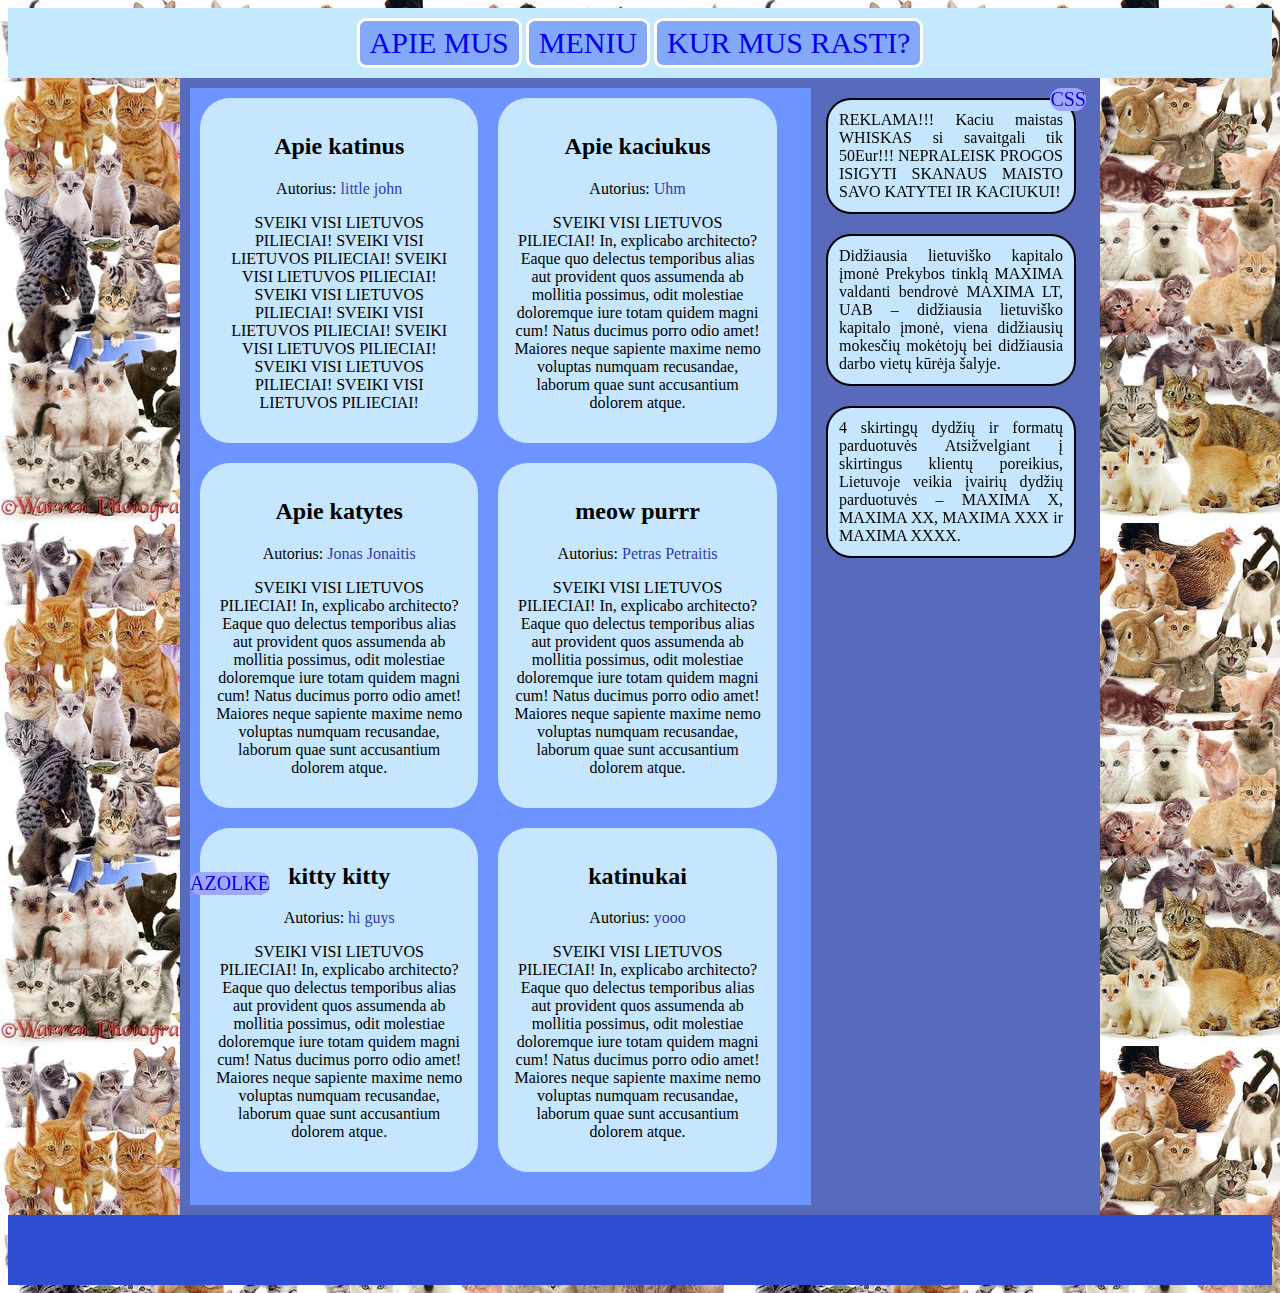
<file: index.html>
<!DOCTYPE html>
<html lang="en">
<head>
    <meta charset="UTF-8">
    <meta name="viewport" content="width=device-width, initial-scale=1.0">
    <title>Document</title>
    <link rel="stylesheet" href="style.css">
</head>
<body background="b5e419b0c4980ea325a3ef7385b2c620.jpg">
    <div class="meniu">
        <div class="mygt"> <a href="indee.html" style="text-decoration:none">Apie mus</a></div>
        <div class="mygt"> <a href="yt.html" style="text-decoration:none">Meniu</a></div>
        <div class="mygt"> <a href="inde.html" style="text-decoration:none">Kur mus rasti?</a></div>
    </div>
    <div class="pagrindas">
        <div class="straipsniai">
            <div class="straipsnis">
                <h2>
                    Apie katinus
                </h2>
                <p>
                    Autorius: <span class="autorius">little john</span> 
                </p>
                <p>
                    SVEIKI VISI LIETUVOS PILIECIAI! SVEIKI VISI LIETUVOS PILIECIAI! SVEIKI VISI LIETUVOS PILIECIAI! SVEIKI VISI LIETUVOS PILIECIAI! SVEIKI VISI LIETUVOS PILIECIAI! SVEIKI VISI LIETUVOS PILIECIAI! SVEIKI VISI LIETUVOS PILIECIAI! SVEIKI VISI LIETUVOS PILIECIAI! 
                </p>
            </div>
            <div class="straipsnis">
                <h2>
                    Apie kaciukus
                </h2>
                <p>
                    Autorius: <span class="autorius">Uhm</span> 
                </p>
                <p>
                    SVEIKI VISI LIETUVOS PILIECIAI! In, explicabo architecto? Eaque quo delectus temporibus alias aut provident quos assumenda ab mollitia possimus, odit molestiae doloremque iure totam quidem magni cum! Natus ducimus porro odio amet! Maiores neque sapiente maxime nemo voluptas numquam recusandae, laborum quae sunt accusantium dolorem atque.
                </p>
            </div>
            <div class="straipsnis">
                <h2>
                    Apie katytes
                </h2>
                <p>
                    Autorius: <span class="autorius">Jonas Jonaitis</span> 
                </p>
                <p>
                    SVEIKI VISI LIETUVOS PILIECIAI! In, explicabo architecto? Eaque quo delectus temporibus alias aut provident quos assumenda ab mollitia possimus, odit molestiae doloremque iure totam quidem magni cum! Natus ducimus porro odio amet! Maiores neque sapiente maxime nemo voluptas numquam recusandae, laborum quae sunt accusantium dolorem atque.
                </p>
            </div>
            <div class="straipsnis">
                <h2>
                    meow purrr
                </h2>
                <p>
                    Autorius: <span class="autorius">Petras Petraitis</span> 
                </p>
                <p>
                    SVEIKI VISI LIETUVOS PILIECIAI! In, explicabo architecto? Eaque quo delectus temporibus alias aut provident quos assumenda ab mollitia possimus, odit molestiae doloremque iure totam quidem magni cum! Natus ducimus porro odio amet! Maiores neque sapiente maxime nemo voluptas numquam recusandae, laborum quae sunt accusantium dolorem atque.
                </p>
            </div>
            <div class="straipsnis">
                    <h2>
                        kitty kitty
                    </h2>
                    <p>
                        Autorius: <span class="autorius">hi guys</span> 
                    </p>
                    <p>
                        SVEIKI VISI LIETUVOS PILIECIAI! In, explicabo architecto? Eaque quo delectus temporibus alias aut provident quos assumenda ab mollitia possimus, odit molestiae doloremque iure totam quidem magni cum! Natus ducimus porro odio amet! Maiores neque sapiente maxime nemo voluptas numquam recusandae, laborum quae sunt accusantium dolorem atque.
                    </p>
            </div>
            <div class="straipsnis">
                    <h2>
                        katinukai
                    </h2>
                    <p>
                        Autorius: <span class="autorius">yooo</span> 
                    </p>
                    <p>
                        SVEIKI VISI LIETUVOS PILIECIAI! In, explicabo architecto? Eaque quo delectus temporibus alias aut provident quos assumenda ab mollitia possimus, odit molestiae doloremque iure totam quidem magni cum! Natus ducimus porro odio amet! Maiores neque sapiente maxime nemo voluptas numquam recusandae, laborum quae sunt accusantium dolorem atque.
                    </p>        
            </div>
            <div class="burb2">
                <a href="azuolynogimnazija.lt" style="text-decoration:none">azolke</a></div>
            </div>
    
            <div class="sonas">
                <div class="burb">
                    <a href="https://www.w3schools.com/css/" style="text-decoration:none">CSS</a>
                </div>
                <div class="skydelis">
                    REKLAMA!!! Kaciu maistas WHISKAS si savaitgali tik 50Eur!!! NEPRALEISK PROGOS ISIGYTI SKANAUS MAISTO SAVO KATYTEI IR KACIUKUI!
                </div>
                <div class="skydelis">
                    Didžiausia lietuviško kapitalo įmonė
    Prekybos tinklą MAXIMA valdanti bendrovė MAXIMA LT, UAB – didžiausia lietuviško kapitalo įmonė, viena didžiausių mokesčių mokėtojų bei didžiausia darbo vietų kūrėja šalyje.
                </div>
                <div class="skydelis">
                    4 skirtingų dydžių ir formatų parduotuvės
    Atsižvelgiant į skirtingus klientų poreikius, Lietuvoje veikia įvairių dydžių parduotuvės – MAXIMA X, MAXIMA XX, MAXIMA XXX ir MAXIMA XXXX.
                </div>
            </div>
    
    </div>
    
    <div class="poraste">
    
    </div>
    
</body>
</html>
</file>
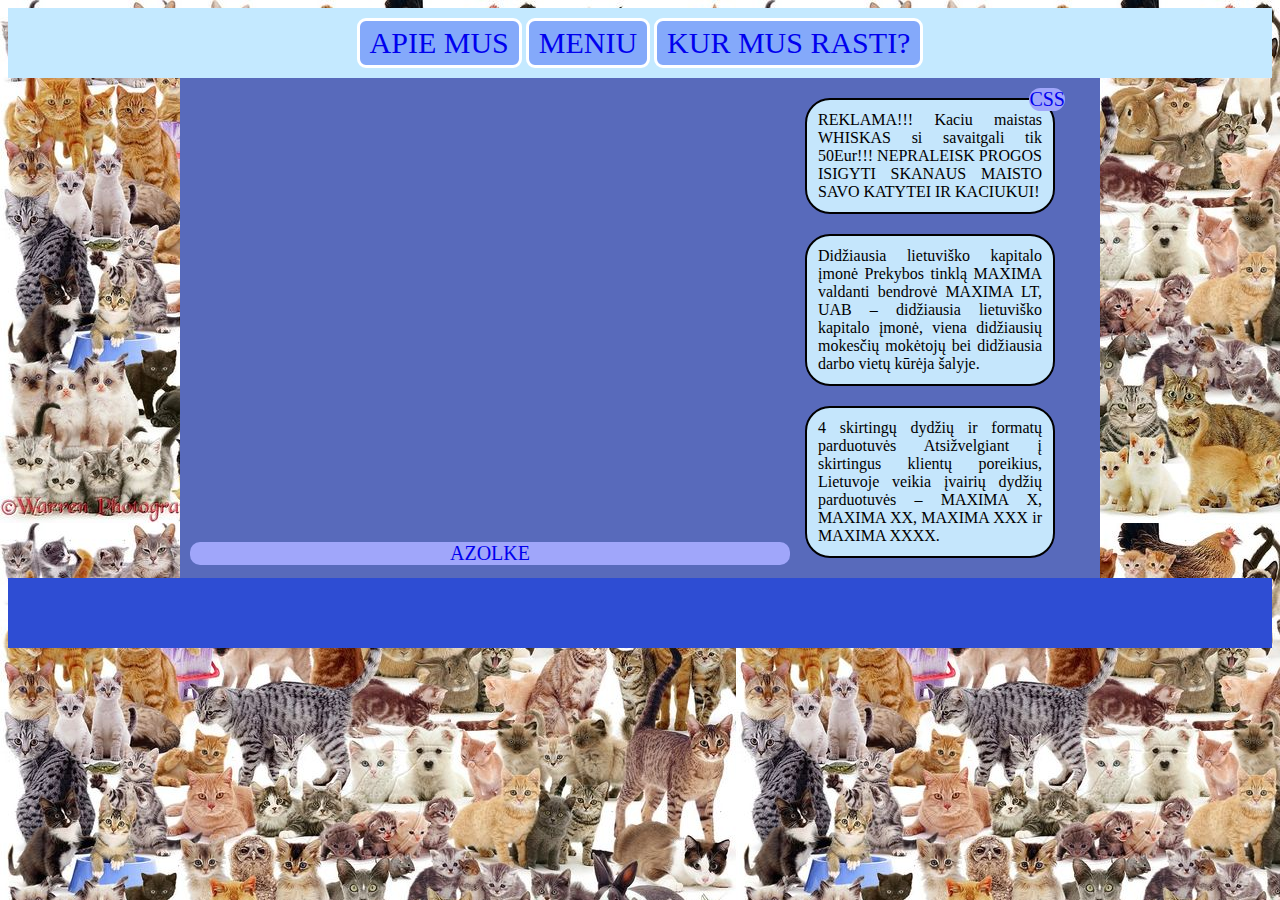
<file: inde.html>
<!DOCTYPE html>
<html lang="en">
<head>
    <meta charset="UTF-8">
    <meta name="viewport" content="width=device-width, initial-scale=1.0">
    <title>Document</title>
    <link rel="stylesheet" href="style.css">
</head>
<body background="b5e419b0c4980ea325a3ef7385b2c620.jpg">




    <div class="meniu">
        <div class="mygt"> <a href="indee.html" style="text-decoration:none">Apie mus</a></div>
        <div class="mygt"> <a href="yt.html" style="text-decoration:none">Meniu</a></div>
        <div class="mygt"> <a href="inde.html" style="text-decoration:none">Kur mus rasti?</a></div>
    </div>
    <div class="pagrindas">
        <div class="zem">
            <iframe src="https://www.google.com/maps/embed?pb=!1m18!1m12!1m3!1d2248.322794013209!2d21.1586265!3d55.7007607!2m3!1f0!2f0!3f0!3m2!1i1024!2i768!4f13.1!3m3!1m2!1s0x46e4dc0e60bb71cd%3A0xbb12a978a1dc599b!2zS2xhaXDEl2RvcyDigJ7EhMW-dW9seW5v4oCcIGdpbW5hemlqYQ!5e0!3m2!1slt!2slt!4v1715755938653!5m2!1slt!2slt" width="600" height="450" style="border:0;" allowfullscreen="" loading="lazy" referrerpolicy="no-referrer-when-downgrade"></iframe>
        <div class="burb2">
            <a href="azuolynogimnazija.lt" style="text-decoration:none">azolke</a></div>
        </div>
        <div class="sonas">
            <div class="burb">
                <a href="https://www.w3schools.com/css/" style="text-decoration:none">CSS</a>
            </div>
            <div class="skydelis">
                REKLAMA!!! Kaciu maistas WHISKAS si savaitgali tik 50Eur!!! NEPRALEISK PROGOS ISIGYTI SKANAUS MAISTO SAVO KATYTEI IR KACIUKUI!
            </div>
            <div class="skydelis">
                Didžiausia lietuviško kapitalo įmonė
Prekybos tinklą MAXIMA valdanti bendrovė MAXIMA LT, UAB – didžiausia lietuviško kapitalo įmonė, viena didžiausių mokesčių mokėtojų bei didžiausia darbo vietų kūrėja šalyje.
            </div>
            <div class="skydelis">
                4 skirtingų dydžių ir formatų parduotuvės
Atsižvelgiant į skirtingus klientų poreikius, Lietuvoje veikia įvairių dydžių parduotuvės – MAXIMA X, MAXIMA XX, MAXIMA XXX ir MAXIMA XXXX.
            </div>
        </div>
</div>
<div class="poraste"> </div>
</body>
</html>
</file>
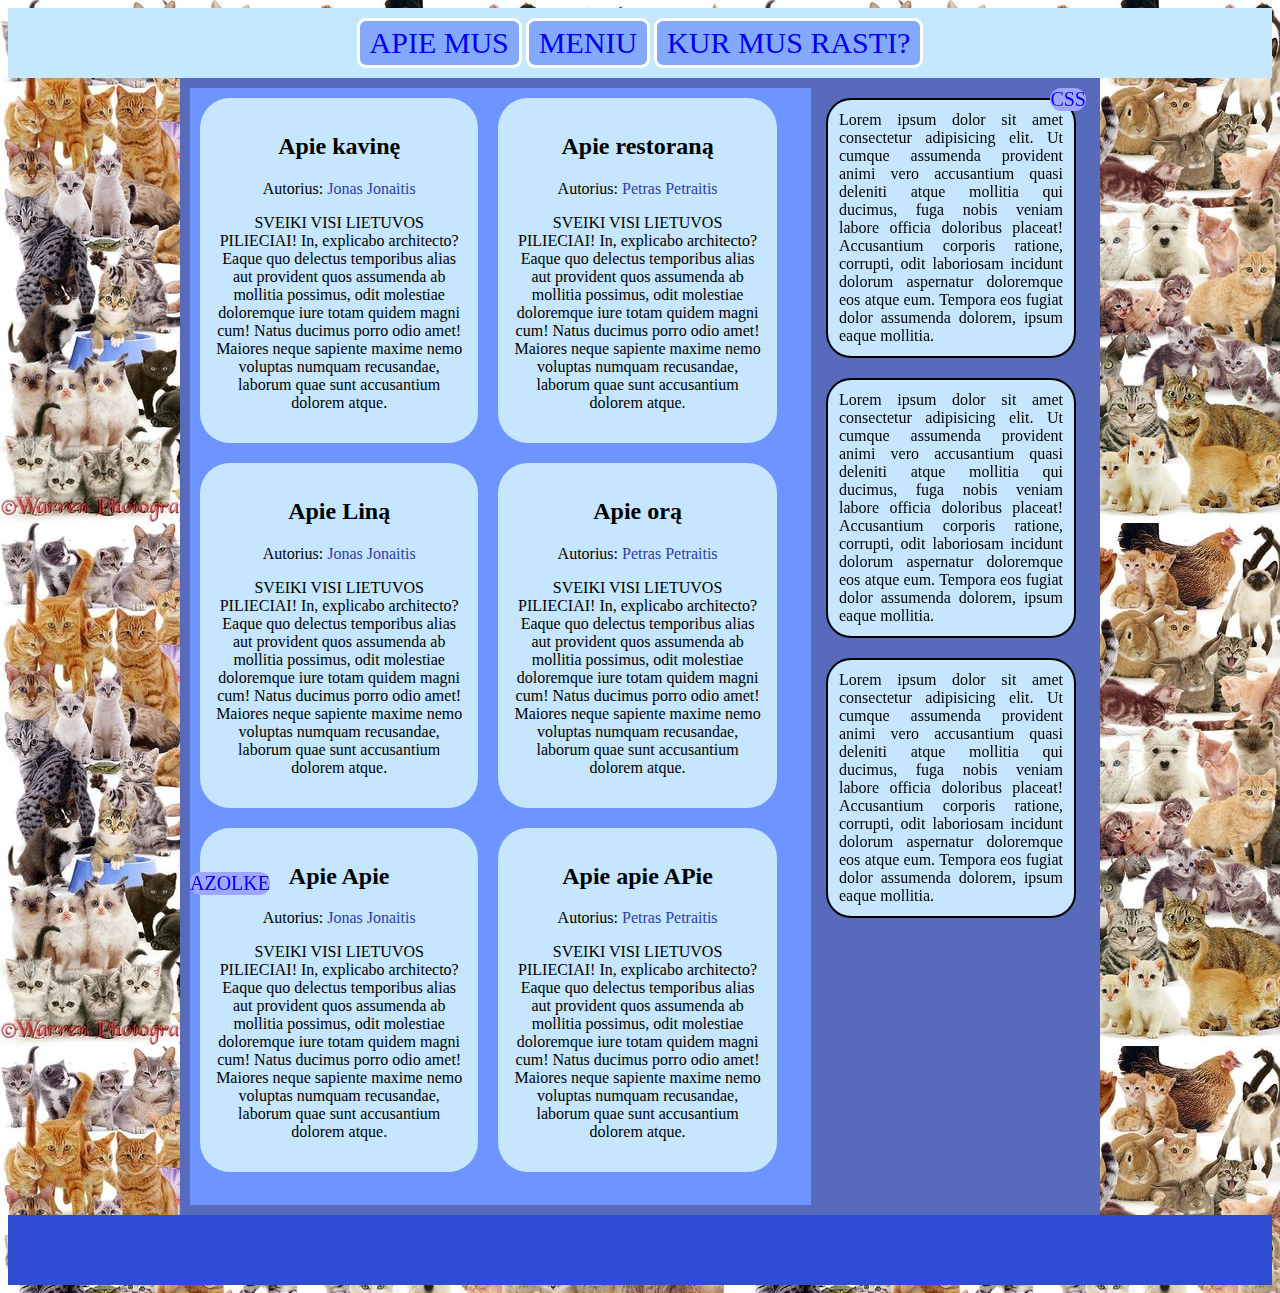
<file: indee.html>
<!DOCTYPE html>
<html lang="en">
<head>
    <meta charset="UTF-8">
    <meta name="viewport" content="width=device-width, initial-scale=1.0">
    <title>Document</title>
    <link rel="stylesheet" href="style.css">
</head>
<body background="b5e419b0c4980ea325a3ef7385b2c620.jpg">
    <div class="meniu">
        <div class="mygt"> <a href="indee.html" style="text-decoration:none">Apie mus</a></div>
        <div class="mygt"> <a href="yt.html" style="text-decoration:none">Meniu</a></div>
        <div class="mygt"> <a href="inde.html" style="text-decoration:none">Kur mus rasti?</a></div>
    </div>
    <div class="pagrindas">
        <div class="straipsniai">
            <div class="straipsnis">
                <h2>
                    Apie kavinę
                </h2>
                <p>
                    Autorius: <span class="autorius">Jonas Jonaitis</span> 
                </p>
                <p>
                    SVEIKI VISI LIETUVOS PILIECIAI! In, explicabo architecto? Eaque quo delectus temporibus alias aut provident quos assumenda ab mollitia possimus, odit molestiae doloremque iure totam quidem magni cum! Natus ducimus porro odio amet! Maiores neque sapiente maxime nemo voluptas numquam recusandae, laborum quae sunt accusantium dolorem atque.
                </p>
            </div>
            <div class="straipsnis">
                <h2>
                    Apie restoraną
                </h2>
                <p>
                    Autorius: <span class="autorius">Petras Petraitis</span> 
                </p>
                <p>
                    SVEIKI VISI LIETUVOS PILIECIAI! In, explicabo architecto? Eaque quo delectus temporibus alias aut provident quos assumenda ab mollitia possimus, odit molestiae doloremque iure totam quidem magni cum! Natus ducimus porro odio amet! Maiores neque sapiente maxime nemo voluptas numquam recusandae, laborum quae sunt accusantium dolorem atque.
                </p>
            </div>
            <div class="straipsnis">
                <h2>
                    Apie Liną
                </h2>
                <p>
                    Autorius: <span class="autorius">Jonas Jonaitis</span> 
                </p>
                <p>
                    SVEIKI VISI LIETUVOS PILIECIAI! In, explicabo architecto? Eaque quo delectus temporibus alias aut provident quos assumenda ab mollitia possimus, odit molestiae doloremque iure totam quidem magni cum! Natus ducimus porro odio amet! Maiores neque sapiente maxime nemo voluptas numquam recusandae, laborum quae sunt accusantium dolorem atque.
                </p>
            </div>
            <div class="straipsnis">
                <h2>
                    Apie orą
                </h2>
                <p>
                    Autorius: <span class="autorius">Petras Petraitis</span> 
                </p>
                <p>
                    SVEIKI VISI LIETUVOS PILIECIAI! In, explicabo architecto? Eaque quo delectus temporibus alias aut provident quos assumenda ab mollitia possimus, odit molestiae doloremque iure totam quidem magni cum! Natus ducimus porro odio amet! Maiores neque sapiente maxime nemo voluptas numquam recusandae, laborum quae sunt accusantium dolorem atque.
                </p>
            </div>
            <div class="straipsnis">
                    <h2>
                        Apie Apie
                    </h2>
                    <p>
                        Autorius: <span class="autorius">Jonas Jonaitis</span> 
                    </p>
                    <p>
                        SVEIKI VISI LIETUVOS PILIECIAI! In, explicabo architecto? Eaque quo delectus temporibus alias aut provident quos assumenda ab mollitia possimus, odit molestiae doloremque iure totam quidem magni cum! Natus ducimus porro odio amet! Maiores neque sapiente maxime nemo voluptas numquam recusandae, laborum quae sunt accusantium dolorem atque.
                    </p>
            </div>
            <div class="straipsnis">
                    <h2>
                        Apie apie APie
                    </h2>
                    <p>
                        Autorius: <span class="autorius">Petras Petraitis</span> 
                    </p>
                    <p>
                        SVEIKI VISI LIETUVOS PILIECIAI! In, explicabo architecto? Eaque quo delectus temporibus alias aut provident quos assumenda ab mollitia possimus, odit molestiae doloremque iure totam quidem magni cum! Natus ducimus porro odio amet! Maiores neque sapiente maxime nemo voluptas numquam recusandae, laborum quae sunt accusantium dolorem atque.
                    </p>        
            </div>
            <div class="burb2">
                <a href="azuolynogimnazija.lt" style="text-decoration:none">azolke</a></div>
            </div>
    
        <div class="sonas">
            <div class="burb">
                <a href="https://www.w3schools.com/css/" style="text-decoration:none">CSS</a>
            </div>
            <div class="skydelis">
                Lorem ipsum dolor sit amet consectetur adipisicing elit. Ut cumque assumenda provident animi vero accusantium quasi deleniti atque mollitia qui ducimus, fuga nobis veniam labore officia doloribus placeat! Accusantium corporis ratione, corrupti, odit laboriosam incidunt dolorum aspernatur doloremque eos atque eum. Tempora eos fugiat dolor assumenda dolorem, ipsum eaque mollitia.
            </div>
            <div class="skydelis">
                Lorem ipsum dolor sit amet consectetur adipisicing elit. Ut cumque assumenda provident animi vero accusantium quasi deleniti atque mollitia qui ducimus, fuga nobis veniam labore officia doloribus placeat! Accusantium corporis ratione, corrupti, odit laboriosam incidunt dolorum aspernatur doloremque eos atque eum. Tempora eos fugiat dolor assumenda dolorem, ipsum eaque mollitia.
            </div>
            <div class="skydelis">
                Lorem ipsum dolor sit amet consectetur adipisicing elit. Ut cumque assumenda provident animi vero accusantium quasi deleniti atque mollitia qui ducimus, fuga nobis veniam labore officia doloribus placeat! Accusantium corporis ratione, corrupti, odit laboriosam incidunt dolorum aspernatur doloremque eos atque eum. Tempora eos fugiat dolor assumenda dolorem, ipsum eaque mollitia.

            </div>
        </div>
    
    </div>
    
    <div class="poraste">
    
    </div>
    
</body>
</html>
</file>
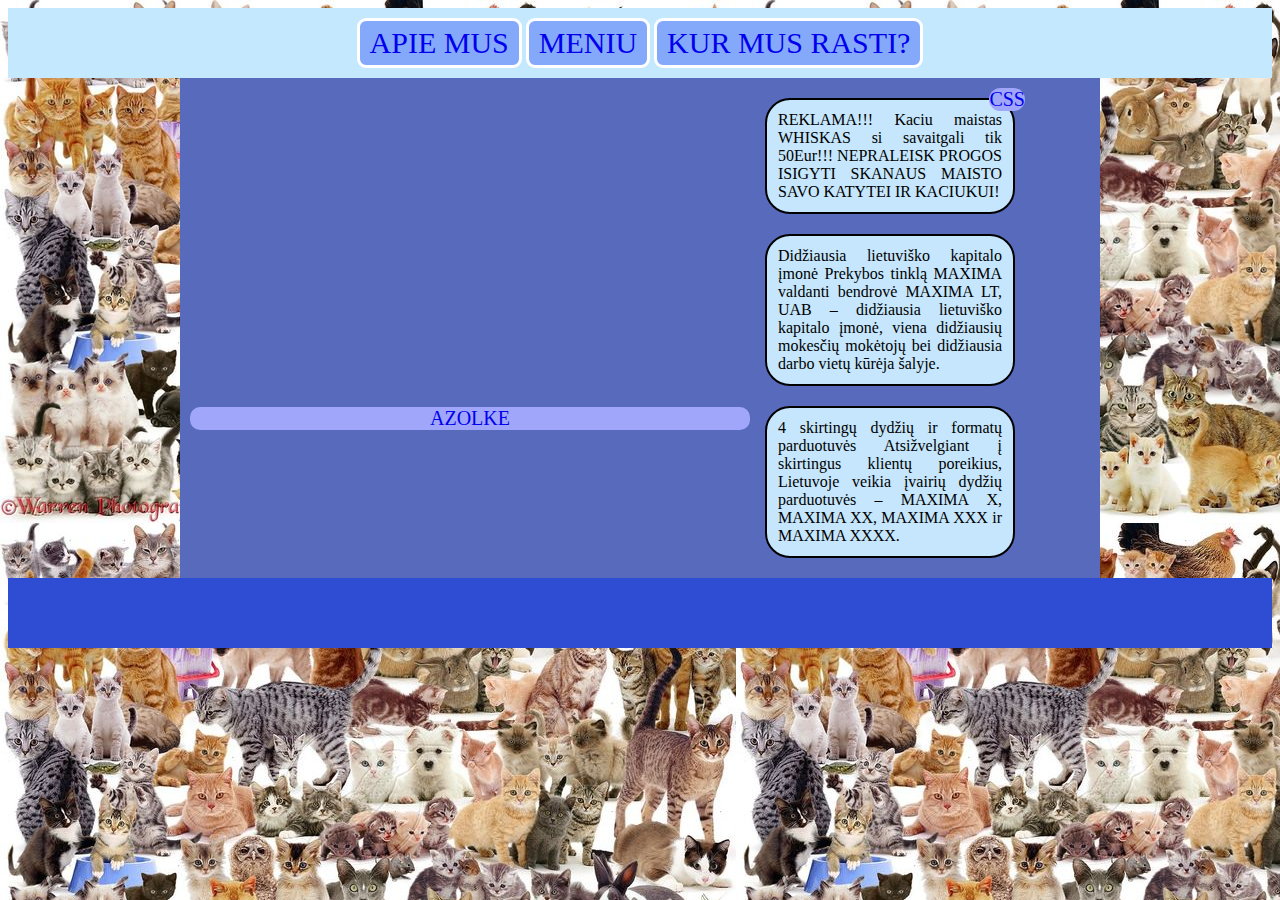
<file: yt.html>
<!DOCTYPE html>
<html lang="en">
<head>
    <meta charset="UTF-8">
    <meta name="viewport" content="width=device-width, initial-scale=1.0">
    <title>Document</title>
    <link rel="stylesheet" href="style.css">
</head>
<body background="b5e419b0c4980ea325a3ef7385b2c620.jpg">
    <div class="meniu">
        <div class="mygt"> <a href="indee.html" style="text-decoration:none">Apie mus</a></div>
        <div class="mygt"> <a href="yt.html" style="text-decoration:none">Meniu</a></div>
        <div class="mygt"> <a href="inde.html" style="text-decoration:none">Kur mus rasti?</a></div>
    </div>
    <div class="pagrindas">
<div class="ze"><iframe width="560" height="315" src="https://www.youtube.com/embed/cwyTleTL06Y?si=qYOI6wbMxSkAKceY" title="YouTube video player" frameborder="0" allow="accelerometer; autoplay; clipboard-write; encrypted-media; gyroscope; picture-in-picture; web-share" referrerpolicy="strict-origin-when-cross-origin" allowfullscreen></iframe> <div class="burb2">
    <a href="azuolynogimnazija.lt" style="text-decoration:none">azolke</a></div>
</div>
<div class="sonas">
    <div class="burb">
        <a href="https://www.w3schools.com/css/" style="text-decoration:none">CSS</a>
    </div>
    <div class="skydelis">
        REKLAMA!!! Kaciu maistas WHISKAS si savaitgali tik 50Eur!!! NEPRALEISK PROGOS ISIGYTI SKANAUS MAISTO SAVO KATYTEI IR KACIUKUI!
    </div>
    <div class="skydelis">
        Didžiausia lietuviško kapitalo įmonė
Prekybos tinklą MAXIMA valdanti bendrovė MAXIMA LT, UAB – didžiausia lietuviško kapitalo įmonė, viena didžiausių mokesčių mokėtojų bei didžiausia darbo vietų kūrėja šalyje.
    </div>
    <div class="skydelis">
        4 skirtingų dydžių ir formatų parduotuvės
Atsižvelgiant į skirtingus klientų poreikius, Lietuvoje veikia įvairių dydžių parduotuvės – MAXIMA X, MAXIMA XX, MAXIMA XXX ir MAXIMA XXXX.
    </div>
</div>

    </div>

    <div class="poraste">
    
    </div>
    
</body>
</html>
</file>
<file: style.css>
.pagrindas{
background-color: rgb(88, 106, 187);
max-width: 900px;
min-height: 310px;
text-align: center;
margin-left: auto;
margin-right: auto;
padding: 10px;
display: flex;
flex-wrap: nowrap;
gap: 5px;
}
.meniu{
    position: sticky;
    top:0px;
    z-index: 999;
background-color: rgb(196, 233, 255);
padding:10px;
text-align: center;
}
.poraste{
    background-color: rgb(46, 77, 211);
    text-align: center ;
    height: 70px;
}
.straipsniai{
    background-color: rgb(110, 149, 255);
    width: 69%;
    display: flex;
    flex-wrap:wrap;
}
.straipsnis{
    background-color: rgb(197, 230, 252);
    padding: 15px;
    margin: 10px;
    border-radius: 30px;
    gap: 5px;
    width:40%;
}

.sonas{
    width: 30%;
    height: 100%;
    display:flex;
    flex-wrap:wrap;
    text-align: justify;
    position: relative;
}
.skydelis{
    background-color: rgb(197, 230, 252);
    row-gap:80%;
    padding:11px;
    border-radius: 25px;
    margin: 10px;
    text-align: justify;
    border:2px;
    border-style: solid;
}
.autorius{
    color: rgb(48, 60, 172);
}

.mygt{
    border-style: solid;
    padding: 5px 10px;
    background-color: rgb(132, 169, 250);
    border-radius: 9px;
    display:inline-block;
    text-transform: uppercase;
    font-weight: 100;
    font-size: 30px;
    color:rgb(255, 255, 255);
}

.mygt:hover{
    background-color: black;
    transition:ease-in;
    transition-duration: 0.35s;
    transition-property: background-color, color;
}



.burb{
    position: absolute;
    right:0;
    top:0px;
    background-color: rgb(160, 166, 250);
    border-radius: 100px;
    text-transform: uppercase;
    font-size: 20px;
    text-decoration: none;
}
.burb2{
    position: sticky;
    bottom: 5px;
    background-color: rgb(160, 166, 250);
    border-radius: 10px;
    text-transform: uppercase;
    font-size: 20px;
    text-align: center;
    text-decoration: none;
}
</file>
